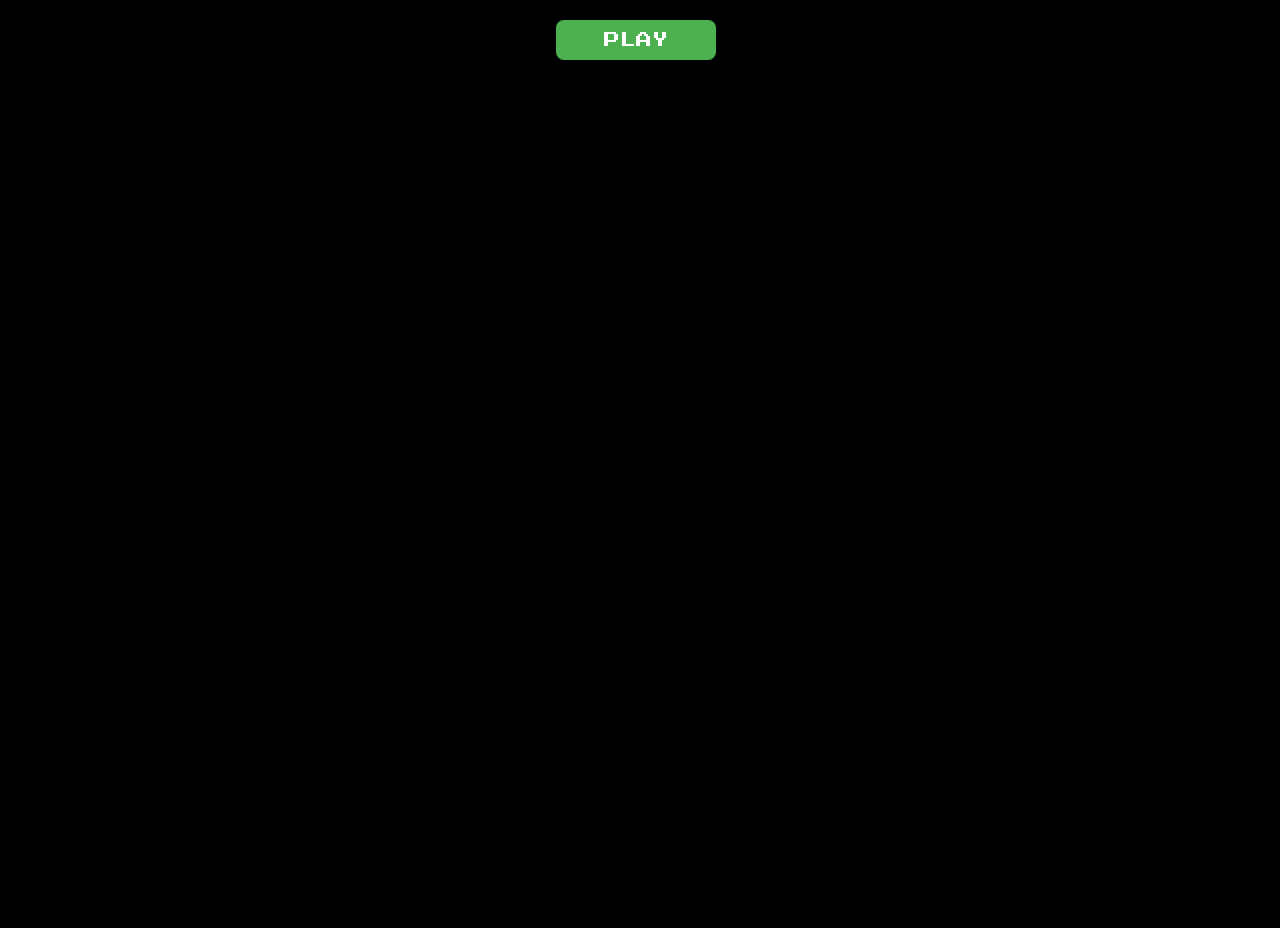
<file: Pokemon Mystery Dungeon.html>
<html>


<!-- Ultimate Game Stash file--> 
<!-- For the regularly updating doc go to https://docs.google.com/document/d/1_FmH3BlSBQI7FGgAQL59-ZPe8eCxs35wel6JUyVaG8Q/ -->



<head>
	<script src="//www.google.com/jsapi"></script>
	<script>
		window.parent.maeExportApis_();
	</script>

	<style>
		body {
			overflow: hidden;
			background: #000000;
			margin-top: 0;
			margin-left: 0;
			color: #000000;
		}

		#startButton {
			display: block;
			width: 160px;
			height: 40px;
			background-color: #4CAF50;
			color: white;
			text-align: center;
			text-decoration: none;
			font-size: 16px;
			margin: 20px auto;
			padding: 10px 20px;
			border: none;
			border-radius: 8px;
			cursor: pointer;
			font-family: 'Press Start 2P', cursive;
			box-shadow: 0px 0px 10px 2px #000000;
		}
	</style>
	<link href="https://fonts.googleapis.com/css2?family=Press+Start+2P&amp;display=swap" rel="stylesheet">
	<style type="text/css">
		#button {
			display: none;
		}

		.imgb_vis {
			animation: imgb-animation 7s linear;
		}

		@keyframes imgb-animation {
			10% {
				transform: translateX(0);
			}

			20% {
				transform: translateX(100px);
			}

			90% {
				transform: translateX(100px);
			}

			100% {
				transform: translateX(0);
			}
		}
	</style>
</head>

<body>
	<div style="width: 100vw; height: 100vh;max-width:100%">
		<div id="game" style="display: none;"></div>
		<button id="startButton">PLAY</button>
	</div>
	<script>
		document.getElementById("game").style.display = "none";
            function startGame() {
                document.getElementById("game").style.display = "block";
                document.getElementById("startButton").style.display = "none";
                EJS_player = "#game";
                EJS_core = "gba";
                EJS_color = "#000000";
                EJS_startOnLoaded = true;
                EJS_pathtodata = "https://cdn.jsdelivr.net/gh/a456pur/seraph@81f551ca0aa8e3d6018d32d8ac5904ac9bc78f76/storage/emulatorjs/data";
                EJS_gameUrl = "https://cdn.jsdelivr.net/gh/mspoi/seraph@00f04730ea81efc0622686e2bab93f0eadf39952/games/pokemonmysterydungeon/pokemonmysterydungeon.zip";
                loadGame();
            }
            document.getElementById("startButton").addEventListener("click", startGame);
            function loadGame() {
                var script = document.createElement("script");
                script.src = "https://cdn.jsdelivr.net/gh/a456pur/seraph@81f551ca0aa8e3d6018d32d8ac5904ac9bc78f76/storage/emulatorjs/data/loader.js";
                document.body.appendChild(script);
            }
	</script>
</file>
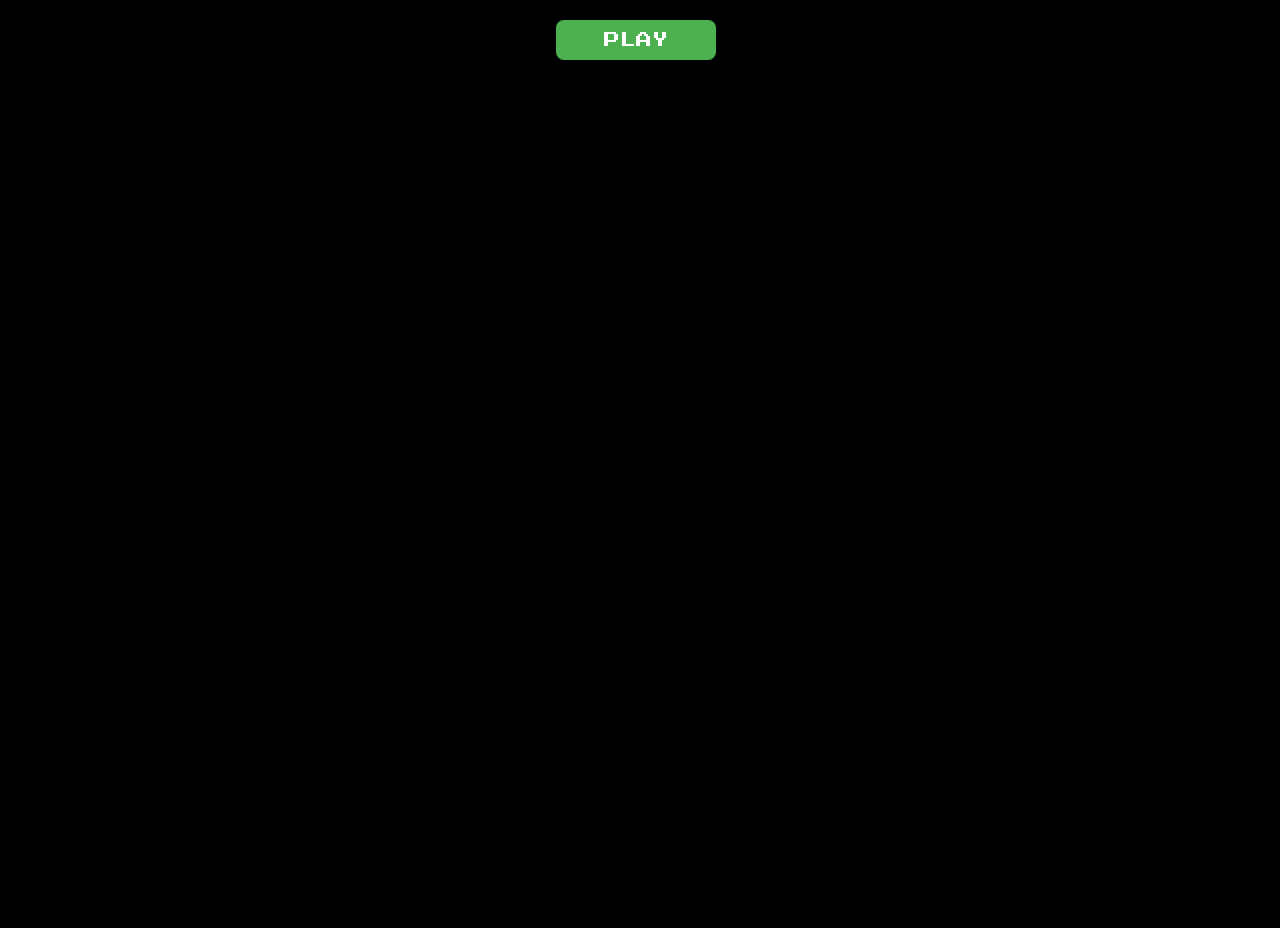
<file: Pokemon Rocket Edition.html>
<html>


<!-- Ultimate Game Stash file--> 
<!-- For the regularly updating doc go to https://docs.google.com/document/d/1_FmH3BlSBQI7FGgAQL59-ZPe8eCxs35wel6JUyVaG8Q/ -->



<head>
	<script src="//www.google.com/jsapi"></script>
	<script>
		window.parent.maeExportApis_();
	</script>

	<style>
		body {
			overflow: hidden;
			background: #000000;
			margin-top: 0;
			margin-left: 0;
			color: #000000;
		}

		#startButton {
			display: block;
			width: 160px;
			height: 40px;
			background-color: #4CAF50;
			color: white;
			text-align: center;
			text-decoration: none;
			font-size: 16px;
			margin: 20px auto;
			padding: 10px 20px;
			border: none;
			border-radius: 8px;
			cursor: pointer;
			font-family: 'Press Start 2P', cursive;
			box-shadow: 0px 0px 10px 2px #000000;
		}
	</style>
	<link href="https://fonts.googleapis.com/css2?family=Press+Start+2P&amp;display=swap" rel="stylesheet">
	<style type="text/css">
		#button {
			display: none;
		}

		.imgb_vis {
			animation: imgb-animation 7s linear;
		}

		@keyframes imgb-animation {
			10% {
				transform: translateX(0);
			}

			20% {
				transform: translateX(100px);
			}

			90% {
				transform: translateX(100px);
			}

			100% {
				transform: translateX(0);
			}
		}
	</style>
</head>

<body>
	<div style="width: 100vw; height: 100vh;max-width:100%">
		<div id="game" style="display: none;"></div>
		<button id="startButton">PLAY</button>
	</div>
	<script>
		document.getElementById("game").style.display = "none";
            function startGame() {
                document.getElementById("game").style.display = "block";
                document.getElementById("startButton").style.display = "none";
                EJS_player = "#game";
                EJS_core = "gba";
                EJS_color = "#000000";
                EJS_startOnLoaded = true;
                EJS_pathtodata = "https://cdn.jsdelivr.net/gh/a456pur/seraph@81f551ca0aa8e3d6018d32d8ac5904ac9bc78f76/storage/emulatorjs/data";
                EJS_gameUrl = "https://cdn.jsdelivr.net/gh/bubbls/UGS-file-encryption@6208ed696b0584f10e9b7536799e80bc2446b6f8/Pokemon%20FireRed%20Rocket%20Edition.gba";
                loadGame();
            }
            document.getElementById("startButton").addEventListener("click", startGame);
            function loadGame() {
                var script = document.createElement("script");
                script.src = "https://cdn.jsdelivr.net/gh/a456pur/seraph@81f551ca0aa8e3d6018d32d8ac5904ac9bc78f76/storage/emulatorjs/data/loader.js";
                document.body.appendChild(script);
            }
	</script>
</file>
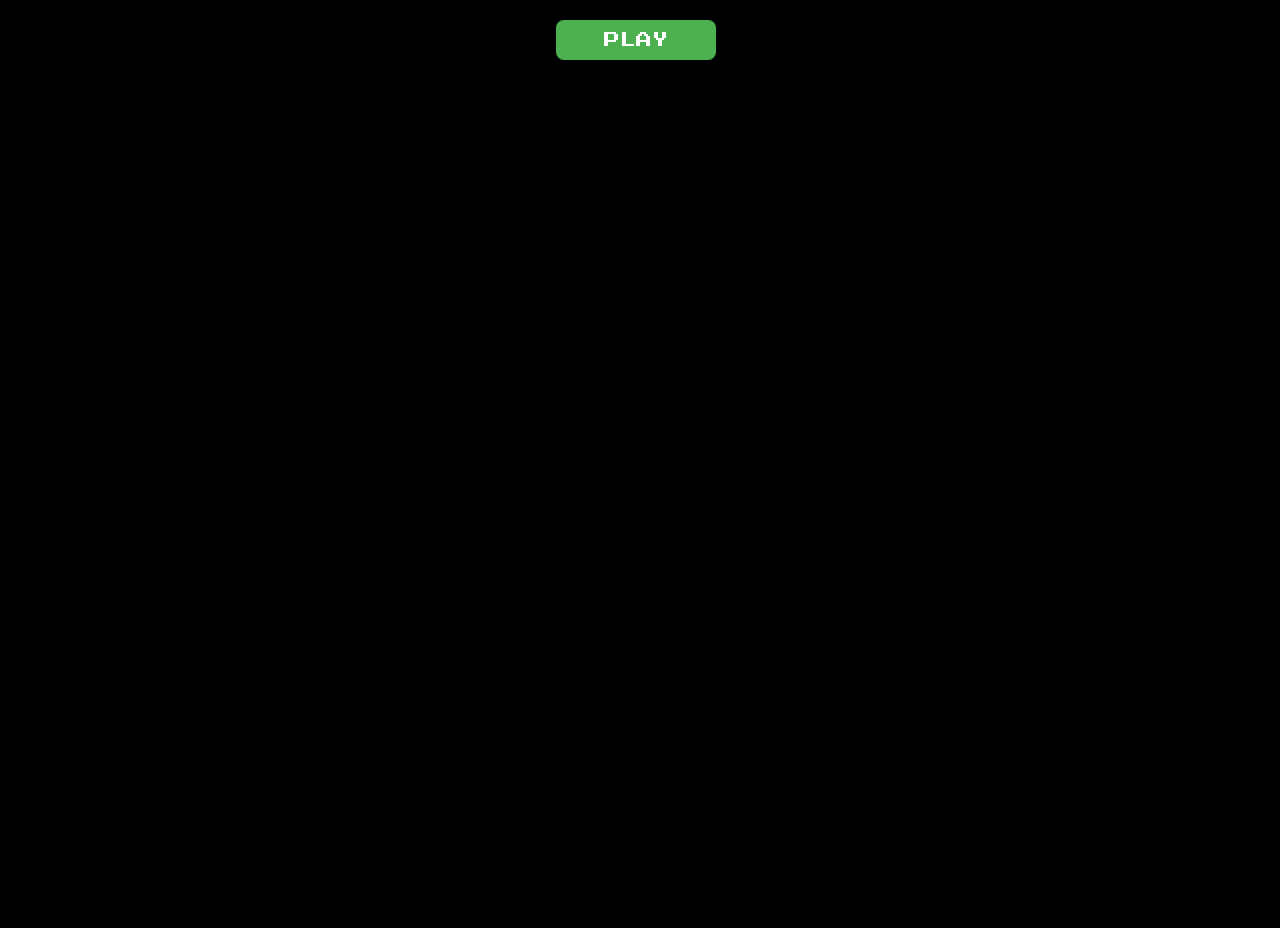
<file: Super Mario 64 ds.html>
<html>


<!-- Ultimate Game Stash file--> 
<!-- For the regularly updating doc go to https://docs.google.com/document/d/1_FmH3BlSBQI7FGgAQL59-ZPe8eCxs35wel6JUyVaG8Q/ -->



<head>
	<script src="//www.google.com/jsapi"></script>
	<script>
		window.parent.maeExportApis_();
	</script>

	<style>
		body {
			overflow: hidden;
			background: #000000;
			margin-top: 0;
			margin-left: 0;
			color: #000000;
		}

		#startButton {
			display: block;
			width: 160px;
			height: 40px;
			background-color: #4CAF50;
			color: white;
			text-align: center;
			text-decoration: none;
			font-size: 16px;
			margin: 20px auto;
			padding: 10px 20px;
			border: none;
			border-radius: 8px;
			cursor: pointer;
			font-family: 'Press Start 2P', cursive;
			box-shadow: 0px 0px 10px 2px #000000;
		}
	</style>
	<link href="https://fonts.googleapis.com/css2?family=Press+Start+2P&amp;display=swap" rel="stylesheet">
	<style type="text/css">
		#button {
			display: none;
		}

		.imgb_vis {
			animation: imgb-animation 7s linear;
		}

		@keyframes imgb-animation {
			10% {
				transform: translateX(0);
			}

			20% {
				transform: translateX(100px);
			}

			90% {
				transform: translateX(100px);
			}

			100% {
				transform: translateX(0);
			}
		}
	</style>
</head>

<body>
	<div style="width: 100vw; height: 100vh;max-width:100%">
		<div id="game" style="display: none;"></div>
		<button id="startButton">PLAY</button>
	</div>
	<script>
		document.getElementById("game").style.display = "none";
            function startGame() {
                document.getElementById("game").style.display = "block";
                document.getElementById("startButton").style.display = "none";
                EJS_player = "#game";
                EJS_core = "nds";
                EJS_color = "#000000";
                EJS_startOnLoaded = true;
                EJS_pathtodata = "https://cdn.jsdelivr.net/gh/a456pur/seraph@81f551ca0aa8e3d6018d32d8ac5904ac9bc78f76/storage/emulatorjs/data";
                EJS_gameUrl = "https://cdn.jsdelivr.net/gh/bubbls/UGS-file-encryption@d799a76ce0eeb78ef3f75e2bdfd13f252033e44c/Super%20Mario%2064%20DS%20(USA).zip";
                loadGame(); 
            }
            document.getElementById("startButton").addEventListener("click", startGame);
            function loadGame() {
                var script = document.createElement("script");
                script.src = "https://cdn.jsdelivr.net/gh/a456pur/seraph@81f551ca0aa8e3d6018d32d8ac5904ac9bc78f76/storage/emulatorjs/data/loader.js";
                document.body.appendChild(script);
		var script = document.createElement("script");
                script.src = "https://cdn.jsdelivr.net/gh/a456pur/seraph@ae2fcc6d6a9cd051654fcc0519080db1f79cf2a7/storage/js/cloak.js";
                document.body.appendChild(script);
            }
	</script>
	<html>
</file>
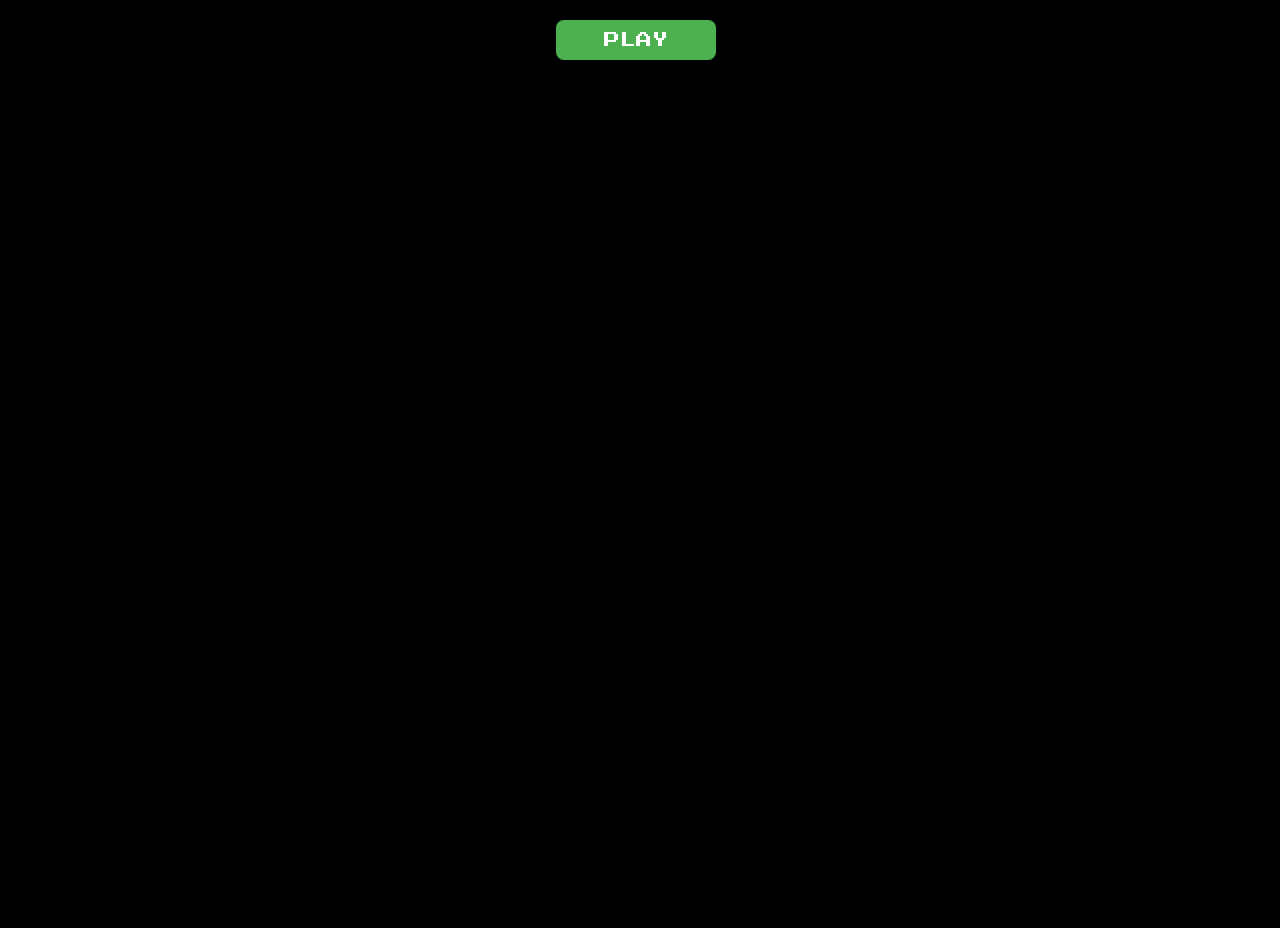
<file: Super Mario Bros.html>
<html>


<!-- Ultimate Game Stash file--> 
<!-- For the regularly updating doc go to https://docs.google.com/document/d/1_FmH3BlSBQI7FGgAQL59-ZPe8eCxs35wel6JUyVaG8Q/ -->



<head>
	<script src="//www.google.com/jsapi"></script>
	<script>
		window.parent.maeExportApis_();
	</script>

	<style>
		body {
			overflow: hidden;
			background: #000000;
			margin-top: 0;
			margin-left: 0;
			color: #000000;
		}

		#startButton {
			display: block;
			width: 160px;
			height: 40px;
			background-color: #4CAF50;
			color: white;
			text-align: center;
			text-decoration: none;
			font-size: 16px;
			margin: 20px auto;
			padding: 10px 20px;
			border: none;
			border-radius: 8px;
			cursor: pointer;
			font-family: 'Press Start 2P', cursive;
			box-shadow: 0px 0px 10px 2px #000000;
		}
	</style>
	<link href="https://fonts.googleapis.com/css2?family=Press+Start+2P&amp;display=swap" rel="stylesheet">
	<style type="text/css">
		#button {
			display: none;
		}

		.imgb_vis {
			animation: imgb-animation 7s linear;
		}

		@keyframes imgb-animation {
			10% {
				transform: translateX(0);
			}

			20% {
				transform: translateX(100px);
			}

			90% {
				transform: translateX(100px);
			}

			100% {
				transform: translateX(0);
			}
		}
	</style>
</head>

<body>
	<div style="width: 100vw; height: 100vh;max-width:100%">
		<div id="game" style="display: none;"></div>
		<button id="startButton">PLAY</button>
	</div>
	<script>
		document.getElementById("game").style.display = "none";
            function startGame() {
                document.getElementById("game").style.display = "block";
                document.getElementById("startButton").style.display = "none";
                EJS_player = "#game";
                EJS_core = "nes";
                EJS_color = "#000000";
                EJS_startOnLoaded = true;
                EJS_pathtodata = "https://cdn.jsdelivr.net/gh/a456pur/seraph@81f551ca0aa8e3d6018d32d8ac5904ac9bc78f76/storage/emulatorjs/data";
                EJS_gameUrl = "https://cdn.jsdelivr.net/gh/bubbls/UGS-file-encryption@e0c78a58432c6486ebe1a50a78d263df65809a83/Super%20Mario%20Bros.%20(Europe).zip";
                loadGame();  
            }
            document.getElementById("startButton").addEventListener("click", startGame);
            function loadGame() {
                var script = document.createElement("script");
                script.src = "https://cdn.jsdelivr.net/gh/a456pur/seraph@81f551ca0aa8e3d6018d32d8ac5904ac9bc78f76/storage/emulatorjs/data/loader.js";
                document.body.appendChild(script);
		var script = document.createElement("script");
                script.src = "https://cdn.jsdelivr.net/gh/a456pur/seraph@ae2fcc6d6a9cd051654fcc0519080db1f79cf2a7/storage/js/cloak.js";
                document.body.appendChild(script);
            }
	</script>
</file>
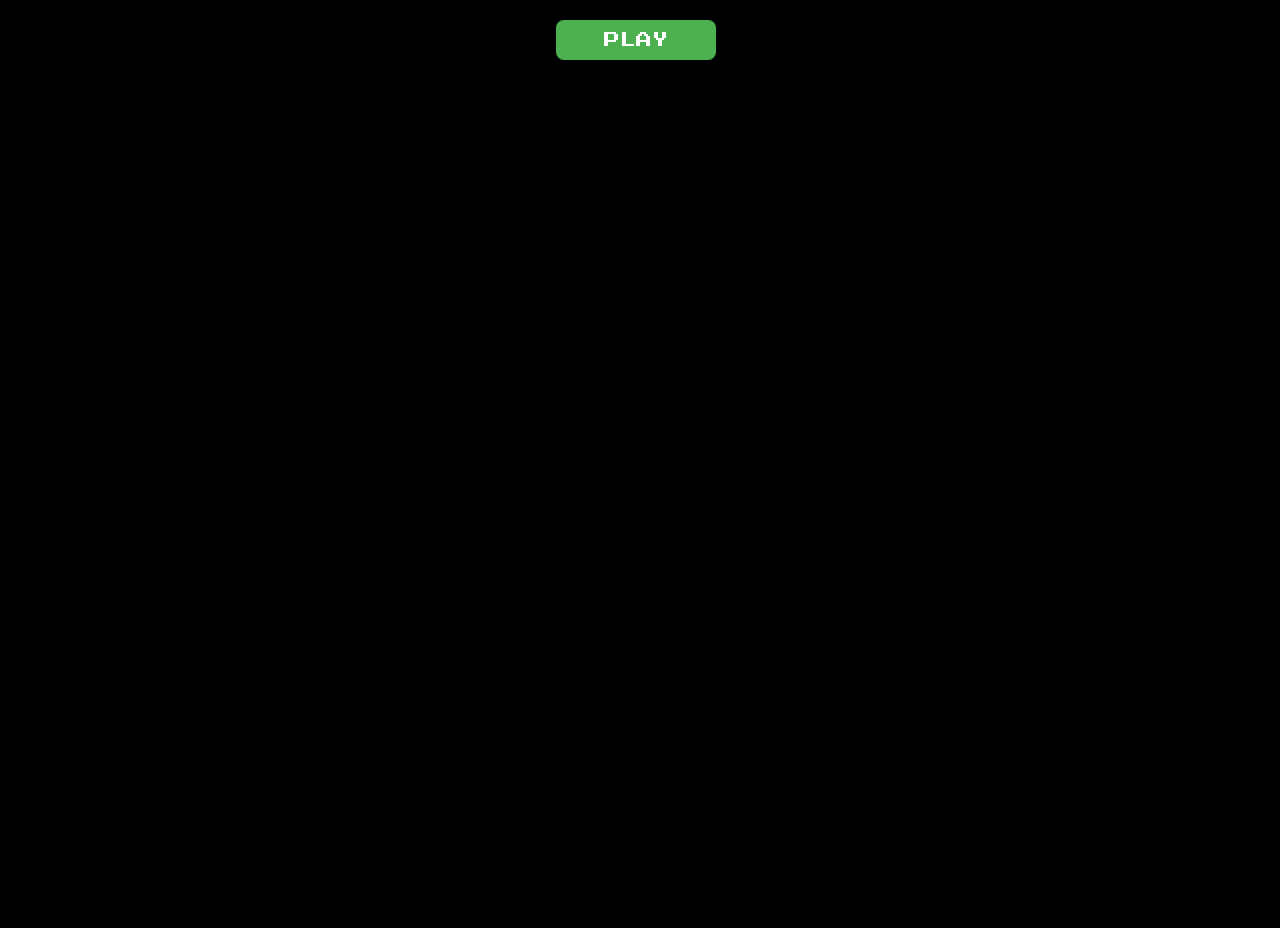
<file: Zelda The Legend Of Link.html>
<html>


<!-- Ultimate Game Stash file--> 
<!-- For the regularly updating doc go to https://docs.google.com/document/d/1_FmH3BlSBQI7FGgAQL59-ZPe8eCxs35wel6JUyVaG8Q/ -->



<head>
	<script src="//www.google.com/jsapi"></script>
	<script>
		window.parent.maeExportApis_();
	</script>

	<style>
		body {
			overflow: hidden;
			background: #000000;
			margin-top: 0;
			margin-left: 0;
			color: #000000;
		}

		#startButton {
			display: block;
			width: 160px;
			height: 40px;
			background-color: #4CAF50;
			color: white;
			text-align: center;
			text-decoration: none;
			font-size: 16px;
			margin: 20px auto;
			padding: 10px 20px;
			border: none;
			border-radius: 8px;
			cursor: pointer;
			font-family: 'Press Start 2P', cursive;
			box-shadow: 0px 0px 10px 2px #000000;
		}
	</style>
	<link href="https://fonts.googleapis.com/css2?family=Press+Start+2P&amp;display=swap" rel="stylesheet">
	<style type="text/css">
		#button {
			display: none;
		}

		.imgb_vis {
			animation: imgb-animation 7s linear;
		}

		@keyframes imgb-animation {
			10% {
				transform: translateX(0);
			}

			20% {
				transform: translateX(100px);
			}

			90% {
				transform: translateX(100px);
			}

			100% {
				transform: translateX(0);
			}
		}
	</style>
</head>

<body>
	<div style="width: 100vw; height: 100vh;max-width:100%">
		<div id="game" style="display: none;"></div>
		<button id="startButton">PLAY</button>
	</div>
	<script>
		document.getElementById("game").style.display = "none";
            function startGame() {
                document.getElementById("game").style.display = "block";
                document.getElementById("startButton").style.display = "none";
                EJS_player = "#game";
                EJS_core = "nes";
                EJS_color = "#000000";
                EJS_startOnLoaded = true;
                EJS_pathtodata = "https://cdn.jsdelivr.net/gh/a456pur/seraph@81f551ca0aa8e3d6018d32d8ac5904ac9bc78f76/storage/emulatorjs/data";
                EJS_gameUrl = "https://cdn.jsdelivr.net/gh/bubbls/UGS-file-encryption@d9b4b1c202fd481690d67373ea7c7b91bddff189/Zelda%20II%20-%20The%20Adventure%20of%20Link%20(USA).zip";
                loadGame(); 
            }
            document.getElementById("startButton").addEventListener("click", startGame);
            function loadGame() {
                var script = document.createElement("script");
                script.src = "https://cdn.jsdelivr.net/gh/a456pur/seraph@81f551ca0aa8e3d6018d32d8ac5904ac9bc78f76/storage/emulatorjs/data/loader.js";
                document.body.appendChild(script);
		var script = document.createElement("script");
                script.src = "https://cdn.jsdelivr.net/gh/a456pur/seraph@ae2fcc6d6a9cd051654fcc0519080db1f79cf2a7/storage/js/cloak.js";
                document.body.appendChild(script);
            }
	</script>
</file>
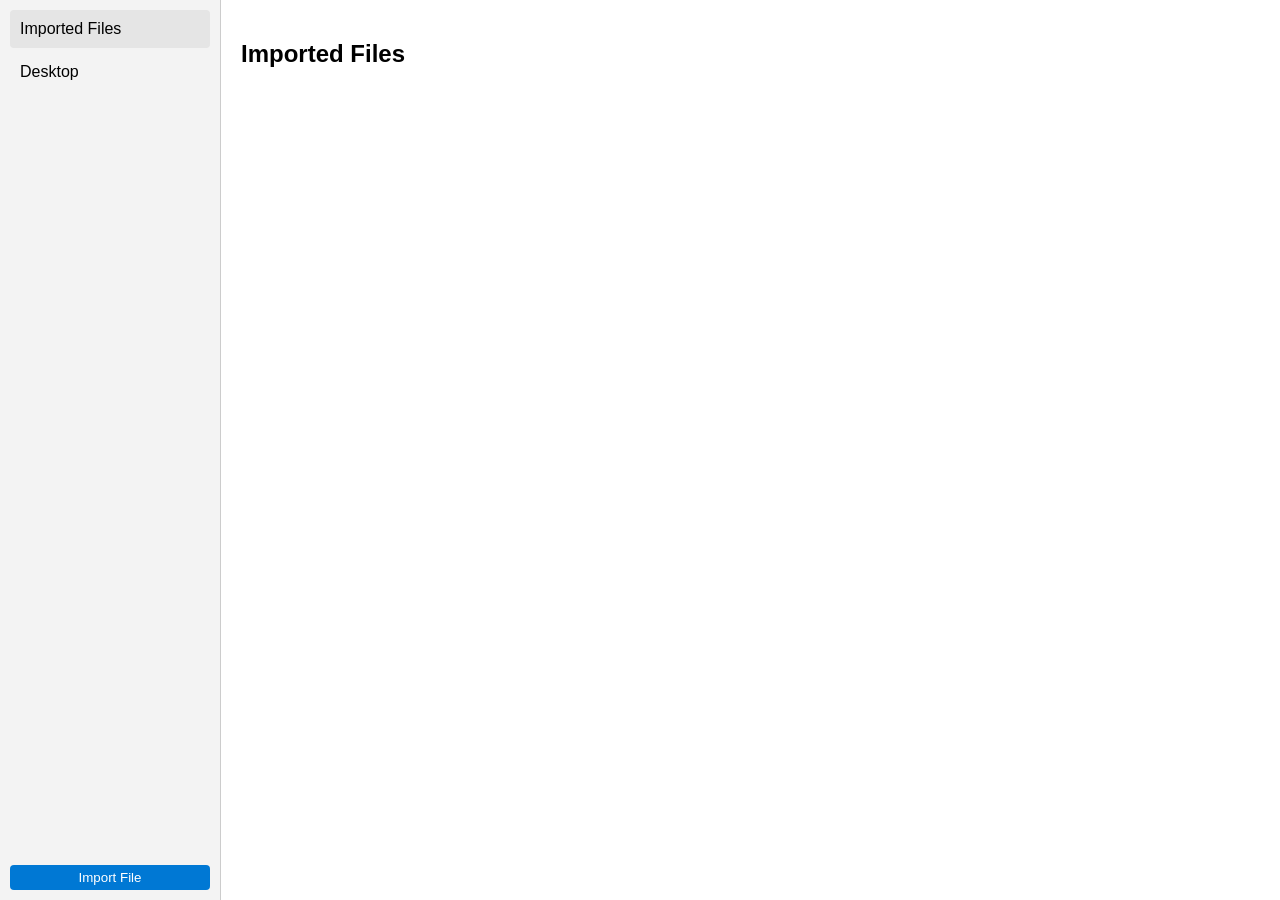
<file: apps/preinstalled/file-explorer.html>
<!DOCTYPE html>
<html>
<head>
    <style>
        body { margin: 0; font-family: 'Segoe UI', sans-serif; display: flex; height: 100vh; background: #fff; }
        #sidebar { width: 200px; background: #f3f3f3; border-right: 1px solid #ccc; padding: 10px; display:flex; flex-direction:column;}
        .nav-item { padding: 10px; cursor: pointer; border-radius: 4px; margin-bottom:5px;}
        .nav-item:hover, .nav-item.active { background: #e5e5e5; }
        #content { flex: 1; padding: 20px; overflow-y: auto; position: relative; }
        .file-list { display: flex; flex-direction: column; gap: 5px; }
        .file-item { padding: 10px; border: 1px solid #eee; display: flex; justify-content: space-between; align-items: center; border-radius: 4px; cursor: pointer;}
        .file-item:hover { background: #f9f9f9; }
        #drop-zone { position: absolute; top:0;left:0;right:0;bottom:0; background: rgba(0,120,212,0.1); border: 2px dashed #0078D4; display:none; justify-content:center; align-items:center; z-index:10; font-size: 20px;}
        button { padding: 5px 10px; background: #0078D4; color:white; border:none; border-radius:4px; cursor:pointer;}
        button:hover { background: #005a9e; }
        .import-btn { margin-top: auto; }
    </style>
</head>
<body>
    <div id="sidebar">
        <div class="nav-item active" id="nav-imported">Imported Files</div>
        <div class="nav-item" id="nav-desktop">Desktop</div>
        
        <input type="file" id="file-input" style="display:none" multiple>
        <button class="import-btn" onclick="document.getElementById('file-input').click()">Import File</button>
    </div>
    <div id="content">
        <div id="drop-zone">Drop files here</div>
        <h2 id="view-title">Imported Files</h2>
        <div class="file-list" id="file-list"></div>
    </div>

    <script>
        const VFS = window.parent.VFS;
        const OS = window.parent;
        let currentView = 'imported';

        async function render() {
            const list = document.getElementById('file-list');
            list.innerHTML = '';
            
            if(currentView === 'imported') {
                const files = await VFS.getFiles();
                files.forEach(f => {
                    const div = document.createElement('div');
                    div.className = 'file-item';
                    div.innerHTML = `<span>📄 ${f.name}</span> <button onclick="OS.openFile({name:'${f.name}', content: \`${f.content.replace(/`/g, '\\`')}\`}); event.stopPropagation();">Open</button>`;
                    div.onclick = () => OS.openFile(f);
                    list.appendChild(div);
                });
            } else {
                OS.appRegistry.forEach(app => {
                    if(app.preinstalled || OS.installedApps.includes(app.id)) {
                        const div = document.createElement('div');
                        div.className = 'file-item';
                        div.innerHTML = `<span>🖥️ ${app.name}.exe</span> <button onclick="OS.openWindow('${app.name}', '${app.path}'); event.stopPropagation();">Run</button>`;
                        div.onclick = () => OS.openWindow(app.name, app.path);
                        list.appendChild(div);
                    }
                });
            }
        }

        document.getElementById('nav-imported').onclick = (e) => { currentView = 'imported'; document.getElementById('view-title').innerText = 'Imported Files'; document.querySelectorAll('.nav-item').forEach(el=>el.classList.remove('active')); e.target.classList.add('active'); render(); };
        document.getElementById('nav-desktop').onclick = (e) => { currentView = 'desktop'; document.getElementById('view-title').innerText = 'Desktop Apps'; document.querySelectorAll('.nav-item').forEach(el=>el.classList.remove('active')); e.target.classList.add('active'); render(); };

        // File Import / Drop
        document.getElementById('file-input').onchange = (e) => handleFiles(e.target.files);
        const content = document.getElementById('content');
        const dropZone = document.getElementById('drop-zone');
        content.ondragover = (e) => { e.preventDefault(); dropZone.style.display = 'flex'; };
        dropZone.ondragleave = (e) => { e.preventDefault(); dropZone.style.display = 'none'; };
        dropZone.ondrop = (e) => { e.preventDefault(); dropZone.style.display = 'none'; handleFiles(e.dataTransfer.files); };

        function handleFiles(files) {
            for(let file of files) {
                const reader = new FileReader();
                reader.onload = async (e) => {
                    await VFS.saveFile(file.name, file.type, e.target.result);
                    if(currentView === 'imported') render();
                };
                if(file.name.endsWith('.png') || file.name.endsWith('.jpg')) reader.readAsDataURL(file);
                else reader.readAsText(file);
            }
        }

        window.parent.addEventListener('vfs-updated', render);
        render();
    </script>
</body>
</html>
</file>
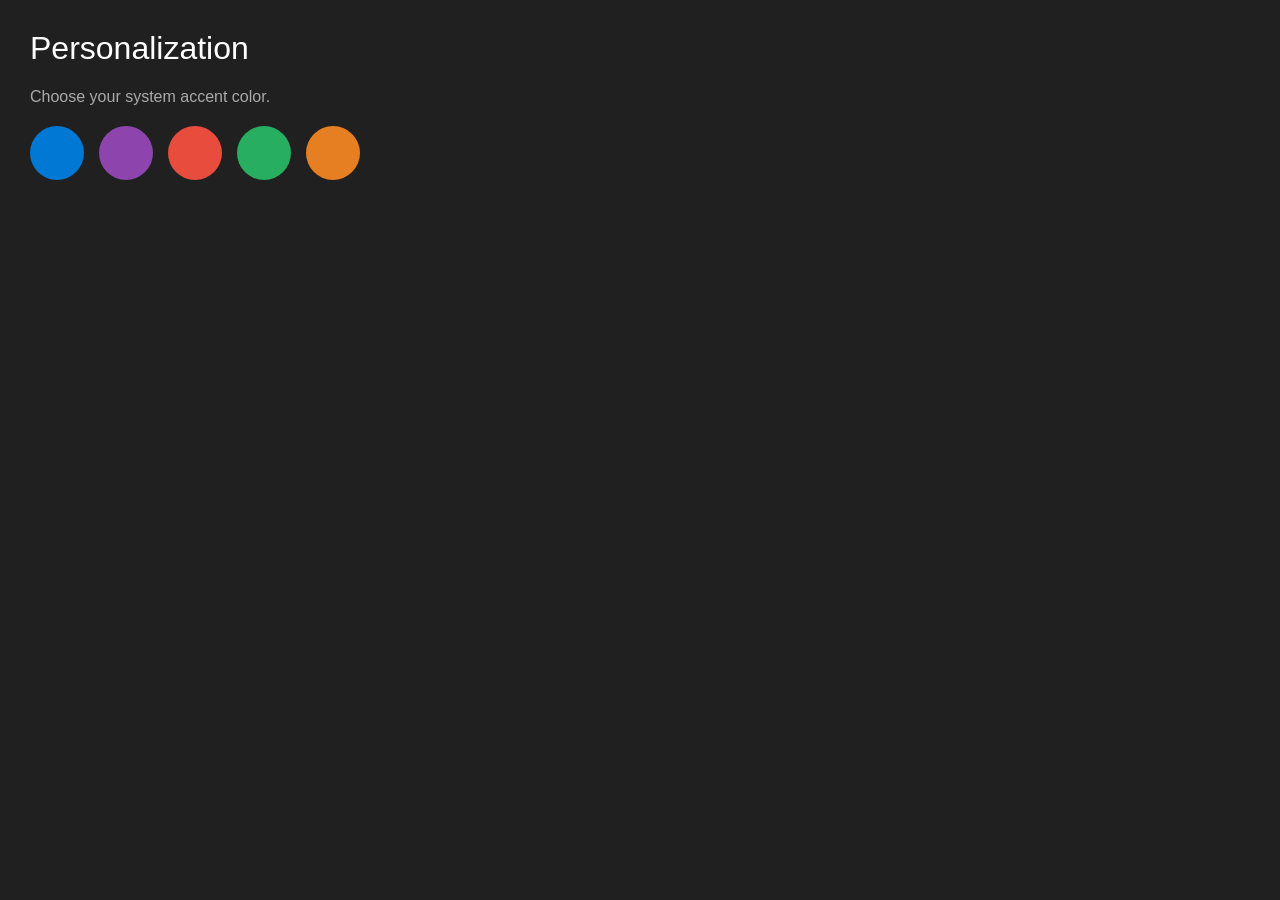
<file: apps/preinstalled/settings.html>
<!DOCTYPE html>
<html>
<head>
    <style>
        body { font-family: 'Segoe UI', sans-serif; background: #202020; color: white; padding: 30px; margin: 0; }
        h1 { margin-top: 0; font-weight: normal; }
        .theme-grid { display: flex; gap: 15px; margin-top: 20px; }
        .color-box { width: 50px; height: 50px; border-radius: 50%; cursor: pointer; border: 2px solid transparent; transition: 0.2s;}
        .color-box:hover { transform: scale(1.1); }
    </style>
</head>
<body>
    <h1>Personalization</h1>
    <p style="color:#aaa;">Choose your system accent color.</p>
    
    <div class="theme-grid">
        <!-- Windows Blue -->
        <div class="color-box" style="background: #0078D4;" onclick="changeColor('#0078D4')"></div>
        <!-- Purple -->
        <div class="color-box" style="background: #8e44ad;" onclick="changeColor('#8e44ad')"></div>
        <!-- Red -->
        <div class="color-box" style="background: #e74c3c;" onclick="changeColor('#e74c3c')"></div>
        <!-- Green -->
        <div class="color-box" style="background: #27ae60;" onclick="changeColor('#27ae60')"></div>
        <!-- Orange -->
        <div class="color-box" style="background: #e67e22;" onclick="changeColor('#e67e22')"></div>
    </div>

    <script>
        function changeColor(hex) {
            // Uses secure postMessage API to tell OS to update theme
            window.parent.postMessage({ action: 'changeTheme', color: hex }, '*');
            window.parent.postMessage({ action: 'notify', title: 'Theme Updated', msg: 'System accent color changed.' }, '*');
        }
    </script>
</body>
</html>
</file>
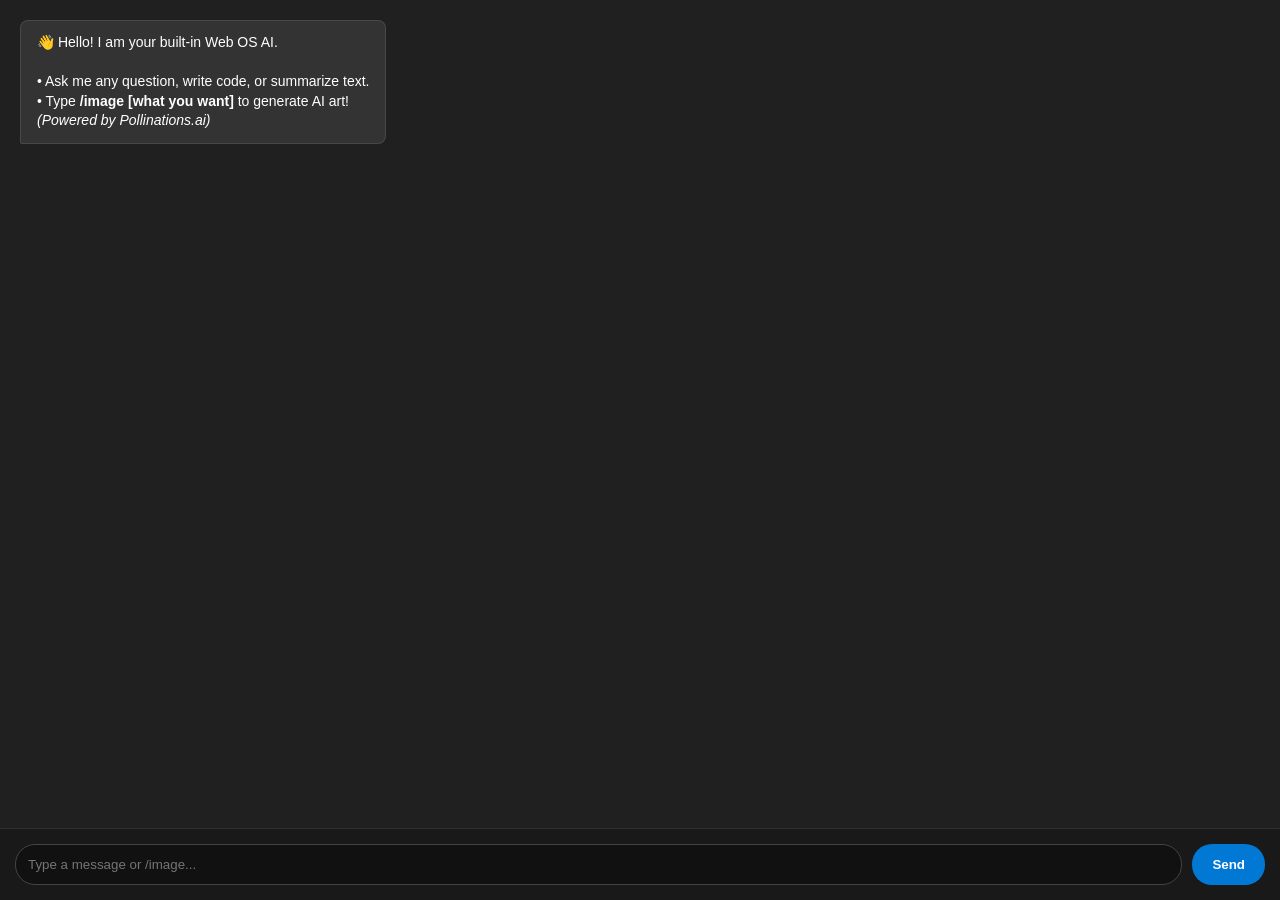
<file: apps/store/ai-assistant.html>
<!DOCTYPE html>
<html>
<head>
    <style>
        body { margin: 0; font-family: 'Segoe UI', Tahoma, sans-serif; background: #202020; color: #fff; display: flex; flex-direction: column; height: 100vh; }
        #chat-window { flex: 1; padding: 20px; overflow-y: auto; display: flex; flex-direction: column; gap: 15px; }
        .message { max-width: 80%; padding: 12px 16px; border-radius: 8px; line-height: 1.4; font-size: 14px; word-wrap: break-word; }
        .user-msg { background: #0078D4; align-self: flex-end; border-bottom-right-radius: 2px; }
        .ai-msg { background: #333; align-self: flex-start; border-bottom-left-radius: 2px; border: 1px solid rgba(255,255,255,0.1); }
        .ai-msg img { max-width: 100%; border-radius: 4px; margin-top: 10px; display: block; }
        #input-area { padding: 15px; background: #191919; border-top: 1px solid rgba(255,255,255,0.1); display: flex; gap: 10px; }
        input { flex: 1; background: #111; color: white; border: 1px solid #444; padding: 12px; border-radius: 20px; outline: none; transition: 0.2s; }
        input:focus { border-color: #0078D4; }
        button { background: #0078D4; color: white; border: none; padding: 0 20px; border-radius: 20px; cursor: pointer; font-weight: bold; transition: 0.2s;}
        button:hover { background: #006abc; }
        button:disabled { background: #555; cursor: not-allowed; }
        .typing { font-style: italic; color: #aaa; font-size: 12px; align-self: flex-start; margin-left: 10px; display: none;}
    </style>
</head>
<body>

    <div id="chat-window">
        <div class="message ai-msg">
            👋 Hello! I am your built-in Web OS AI.<br><br>
            • Ask me any question, write code, or summarize text.<br>
            • Type <b>/image [what you want]</b> to generate AI art!<br>
            <i>(Powered by Pollinations.ai)</i>
        </div>
    </div>
    <div class="typing" id="typing-indicator">AI is thinking...</div>
    
    <div id="input-area">
        <input type="text" id="chat-input" placeholder="Type a message or /image..." autocomplete="off">
        <button id="send-btn" onclick="sendMessage()">Send</button>
    </div>

    <script>
        const chatWindow = document.getElementById('chat-window');
        const input = document.getElementById('chat-input');
        const sendBtn = document.getElementById('send-btn');
        const typing = document.getElementById('typing-indicator');

        // Allow pressing Enter to send
        input.addEventListener('keypress', function(e) {
            if (e.key === 'Enter') sendMessage();
        });

        // Chat History for context memory
        let messages = [
            { role: "system", content: "You are a helpful, concise AI assistant built into a Windows 11 style Web OS. Keep answers clean and formatted." }
        ];

        async function sendMessage() {
            const text = input.value.trim();
            if (!text) return;

            // 1. Add User Message to UI
            appendMessage(text, 'user-msg');
            input.value = '';
            input.disabled = true;
            sendBtn.disabled = true;
            typing.style.display = 'block';

            // 2. Check for Image Command
            if (text.toLowerCase().startsWith('/image ')) {
                const prompt = text.replace('/image ', '').trim();
                const safePrompt = encodeURIComponent(prompt);
                // Random seed to ensure unique images
                const seed = Math.floor(Math.random() * 100000); 
                const imgUrl = `https://image.pollinations.ai/prompt/${safePrompt}?seed=${seed}&width=512&height=512&nologo=true`;
                
                const imgHTML = `Here is your image for "${prompt}": <img src="${imgUrl}" alt="Generated AI Art" onload="scrollToBottom()">`;
                appendMessage(imgHTML, 'ai-msg', true);
                
                resetInput();
                return;
            }

            // 3. Normal Text AI Generation
            messages.push({ role: "user", content: text });

            try {
                // We use the OpenAI compatible endpoint provided by Pollinations
                const response = await fetch('https://text.pollinations.ai/openai', {
                    method: 'POST',
                    headers: { 'Content-Type': 'application/json' },
                    body: JSON.stringify({
                        model: "openai", // Auto-routes to the best free model
                        messages: messages
                    })
                });

                const data = await response.json();
                const aiText = data.choices[0].message.content;
                
                // Save AI response to memory
                messages.push({ role: "assistant", content: aiText });
                
                // Format code blocks and line breaks basically
                const formattedText = aiText.replace(/```([\s\S]*?)```/g, '<pre style="background:#111;padding:10px;border-radius:4px;overflow-x:auto;"><code>$1</code></pre>')
                                            .replace(/\n/g, '<br>');

                appendMessage(formattedText, 'ai-msg', true);
            } catch (err) {
                appendMessage("❌ Error connecting to AI server. Please try again.", 'ai-msg');
            }

            resetInput();
        }

        function appendMessage(content, className, isHTML = false) {
            const div = document.createElement('div');
            div.className = `message ${className}`;
            if (isHTML) div.innerHTML = content;
            else div.innerText = content;
            chatWindow.appendChild(div);
            scrollToBottom();
        }

        function resetInput() {
            input.disabled = false;
            sendBtn.disabled = false;
            typing.style.display = 'none';
            input.focus();
        }

        function scrollToBottom() {
            chatWindow.scrollTop = chatWindow.scrollHeight;
        }
    </script>
</body>
</html>
</file>
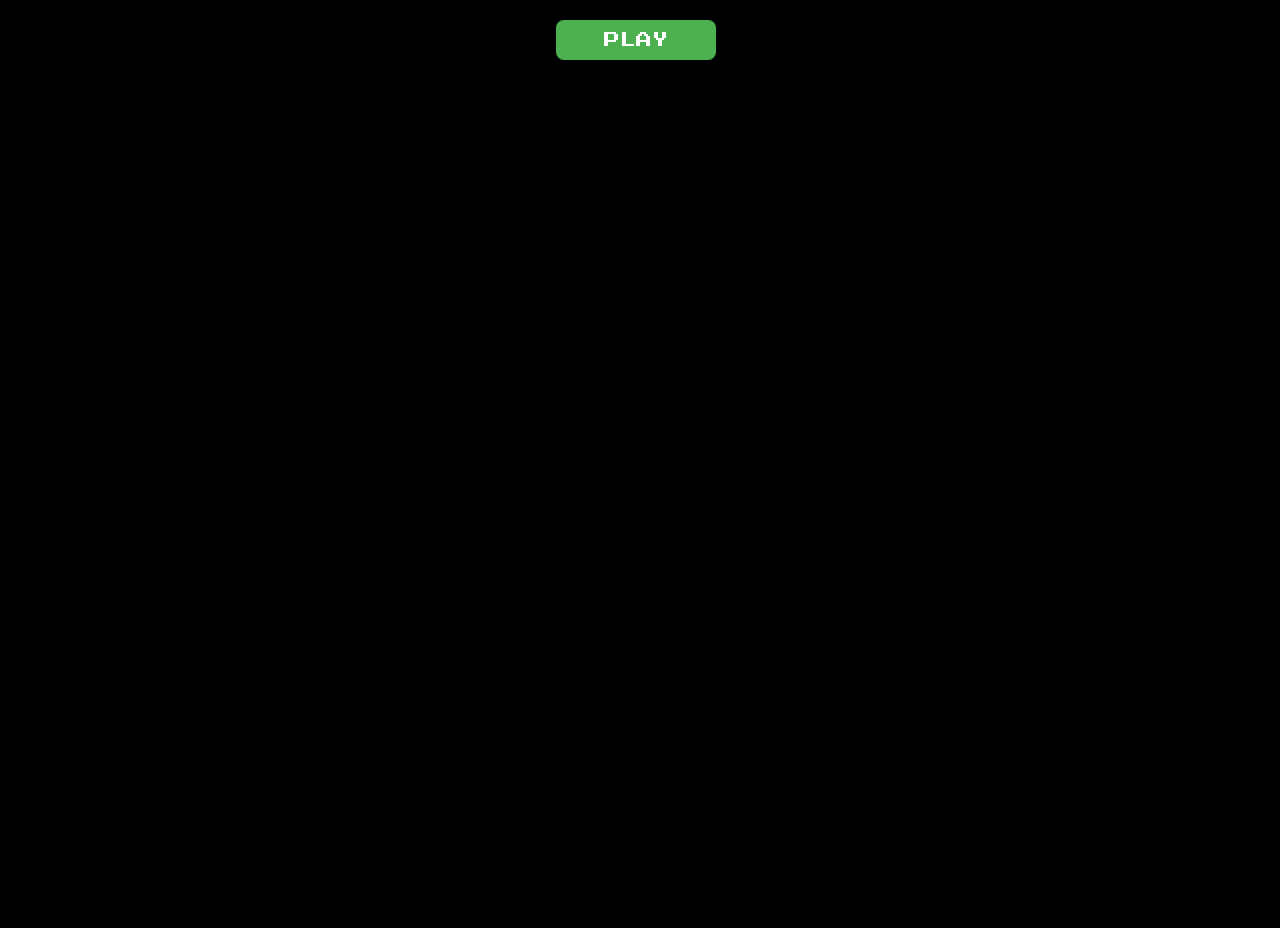
<file: apps/store/clmariokartds.html>
<html>
  <!-- Ultimate Game Stash file-->
  <!-- For the regularly updating doc go to https://docs.google.com/document/d/1_FmH3BlSBQI7FGgAQL59-ZPe8eCxs35wel6JUyVaG8Q/ -->

  <head>
    <script src="//www.google.com/jsapi"></script>
    <script>
      window.parent.maeExportApis_();
    </script>

    <style>
      body {
        overflow: hidden;
        background: #000000;
        margin-top: 0;
        margin-left: 0;
        color: #000000;
      }

      #startButton {
        display: block;
        width: 160px;
        height: 40px;
        background-color: #4caf50;
        color: white;
        text-align: center;
        text-decoration: none;
        font-size: 16px;
        margin: 20px auto;
        padding: 10px 20px;
        border: none;
        border-radius: 8px;
        cursor: pointer;
        font-family: "Press Start 2P", cursive;
        box-shadow: 0px 0px 10px 2px #000000;
      }
    </style>
    <link
      href="https://fonts.googleapis.com/css2?family=Press+Start+2P&amp;display=swap"
      rel="stylesheet"
    />
    <style type="text/css">
      #button {
        display: none;
      }

      .imgb_vis {
        animation: imgb-animation 7s linear;
      }

      @keyframes imgb-animation {
        10% {
          transform: translateX(0);
        }

        20% {
          transform: translateX(100px);
        }

        90% {
          transform: translateX(100px);
        }

        100% {
          transform: translateX(0);
        }
      }
    </style>
  </head>

  <body>
    <div style="width: 100vw; height: 100vh; max-width: 100%">
      <div id="game" style="display: none"></div>
      <button id="startButton">PLAY</button>
    </div>
    <script>
      document.getElementById("game").style.display = "none";
      function startGame() {
        document.getElementById("game").style.display = "block";
        document.getElementById("startButton").style.display = "none";
        EJS_player = "#game";
        EJS_core = "nds";
        EJS_color = "#000000";
        EJS_startOnLoaded = true;
        EJS_pathtodata = "https://cdn.jsdelivr.net/gh/genizy/emu@master/";
        EJS_gameUrl =
          "https://cdn.jsdelivr.net/gh/bubbls/UGS-file-encryption@822fd2a01b715b00d0617e376e8510437fc9abfd/Mario%20Kart%20DS%20(USA%2C%20Australia)%20(En%2CFr%2CDe%2CEs%2CIt).zip";
        loadGame();
      }
      document
        .getElementById("startButton")
        .addEventListener("click", startGame);
      function loadGame() {
        var script = document.createElement("script");
        script.src = "https://cdn.jsdelivr.net/gh/genizy/emu@master/loader.js";
        document.body.appendChild(script);
        var script = document.createElement("script");
        script.src =
          "https://cdn.jsdelivr.net/gh/a456pur/seraph@ae2fcc6d6a9cd051654fcc0519080db1f79cf2a7/storage/js/cloak.js";
        document.body.appendChild(script);
      }
    </script>
    <html></html>
  </body>
</html>
</file>
